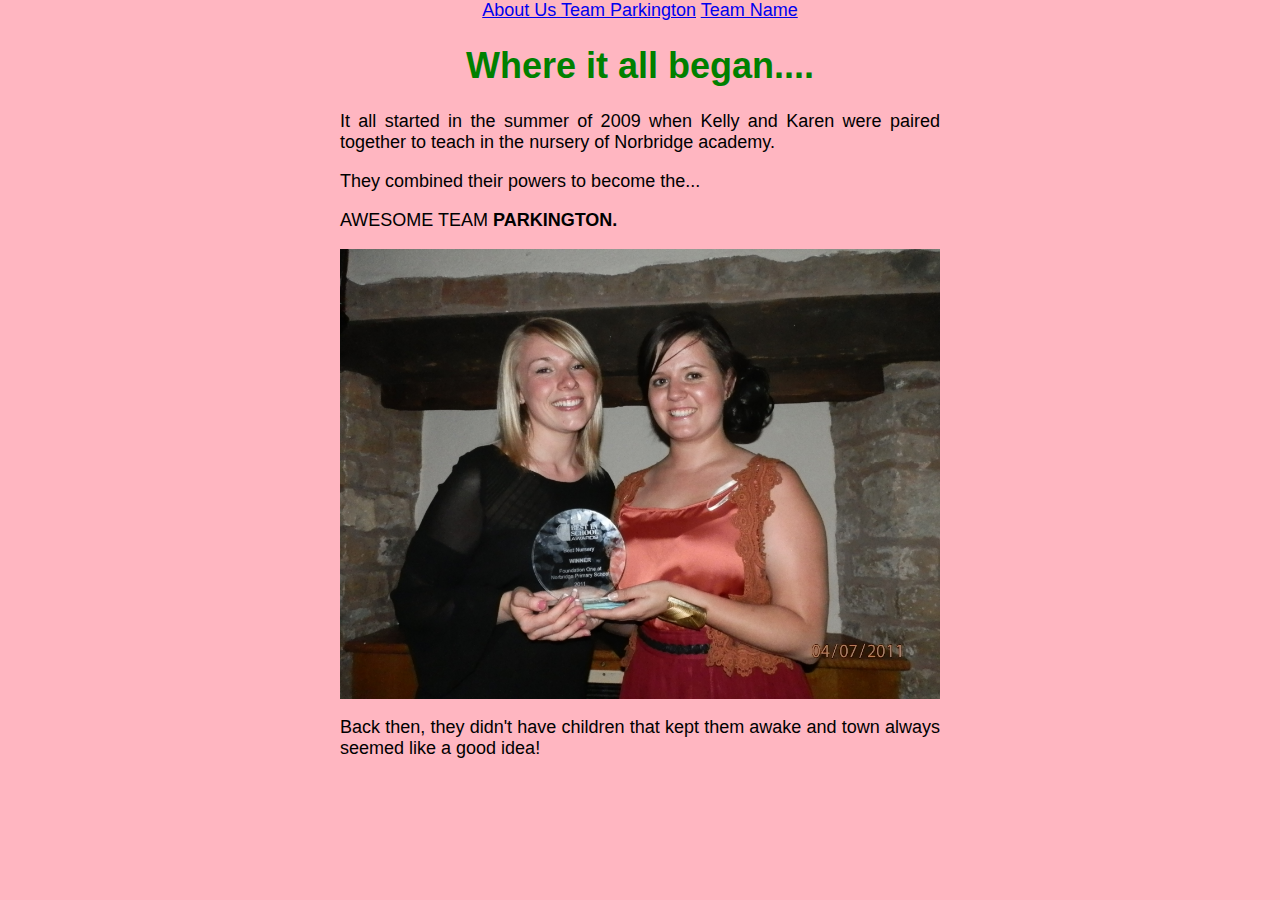
<file: parkington.html>
<html>

<head>
<link rel="stylesheet" href="styles.css"/>
</head>

<body>
<p class="navigation">

<a href="index.html"> About Us </a>
<a href="parkington.html"> Team Parkington</a>
<a href="whittingson.html"> Team Name</a>
</p>
<h1>Where it all began....</h1>
<p>It all started in the summer of 2009 when Kelly and Karen were paired together to teach in the nursery of Norbridge academy.</p>
<p>They combined their powers to become the...</p>
<p>AWESOME TEAM <strong>PARKINGTON.</strong></p>
<img src="PARKINGTON.JPG" width="400"/>
<p>Back then, they didn't have children that kept them awake and town always seemed like a good idea!</p>

<div id="disqus_thread"></div>
<script type="text/javascript">
    /* * * CONFIGURATION VARIABLES * * */
    var disqus_shortname = 'parkingtonblog';
    
    /* * * DON'T EDIT BELOW THIS LINE * * */
    (function() {
        var dsq = document.createElement('script'); dsq.type = 'text/javascript'; dsq.async = true;
        dsq.src = '//' + disqus_shortname + '.disqus.com/embed.js';
        (document.getElementsByTagName('head')[0] || document.getElementsByTagName('body')[0]).appendChild(dsq);
    })();
</script>
<noscript>Please enable JavaScript to view the <a href="https://disqus.com/?ref_noscript" rel="nofollow">comments powered by Disqus.</a></noscript>
</body>

</html>
</file>
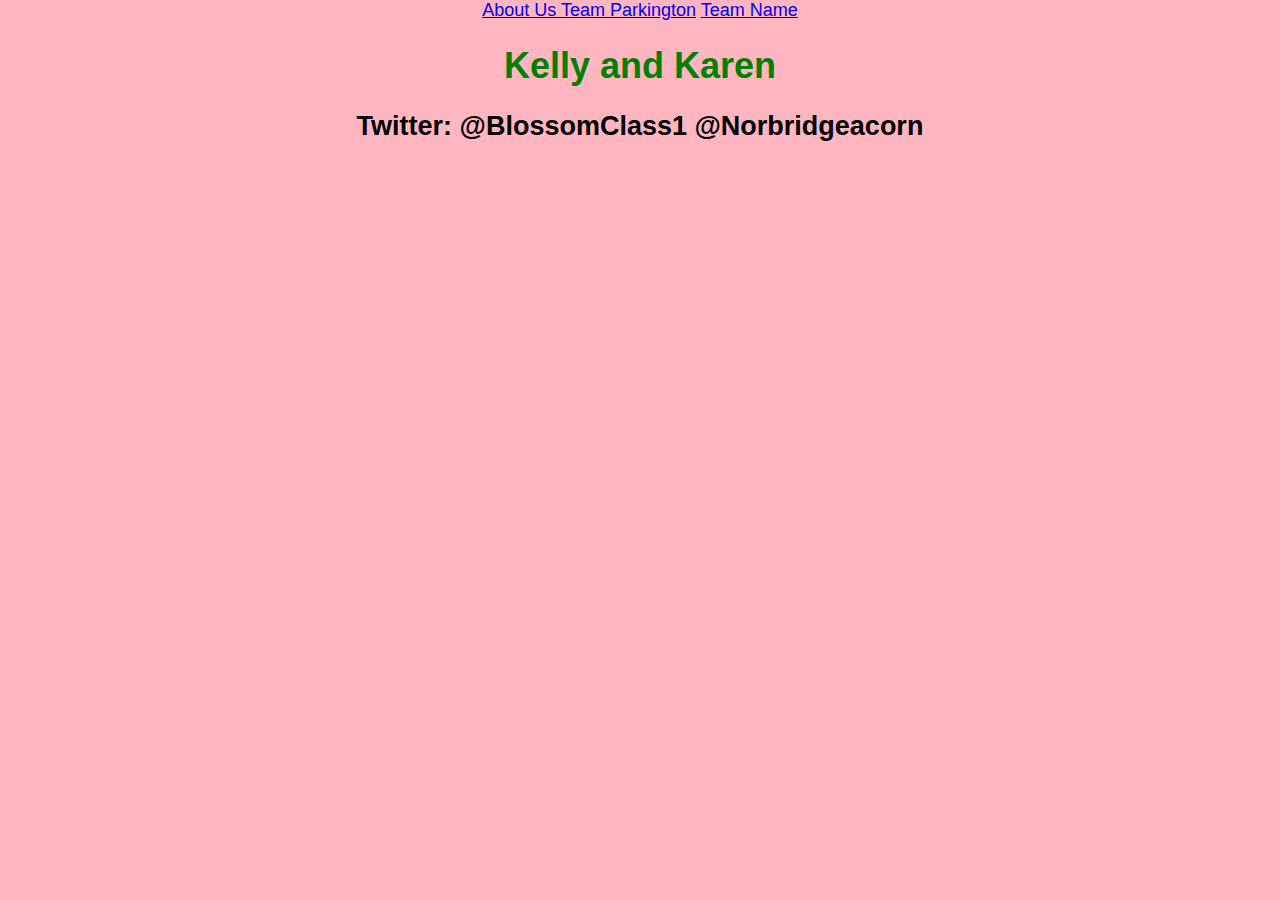
<file: whittingson.html>
<html>

	<head>
	
	<link rel="stylesheet" href="styles.css"/>
	
	</head>
	
	<body>
	<p class="navigation">
	<a href="index.html"> About Us </a>
	<a href="parkington.html"> Team Parkington</a> 
	<a href="whittingson.html"> Team Name</a>
	</p>
		<p> <h1>Kelly and Karen</h1>
<h2>Twitter: @BlossomClass1 @Norbridgeacorn</h2> 
<p Why Parkington?</p>

<p There is one simple answer to that question....it just sounded better</p> 

<div id="disqus_thread"></div>
<script type="text/javascript">
    /* * * CONFIGURATION VARIABLES * * */
    var disqus_shortname = 'parkingtonblog';
    
    /* * * DON'T EDIT BELOW THIS LINE * * */
    (function() {
        var dsq = document.createElement('script'); dsq.type = 'text/javascript'; dsq.async = true;
        dsq.src = '//' + disqus_shortname + '.disqus.com/embed.js';
        (document.getElementsByTagName('head')[0] || document.getElementsByTagName('body')[0]).appendChild(dsq);
    })();
</script>
<noscript>Please enable JavaScript to view the <a href="https://disqus.com/?ref_noscript" rel="nofollow">comments powered by Disqus.</a></noscript>
	
	</body>
	
	</html>
</file>
<file: styles.css>
html {
	background: LightPink;
	}
	
	body {
	font-size:18px;
	font-family:'Arial';
	margin: 0 auto;
	width: 600px;
	text-align: justify;
	
	}
	
	h1 {
	text-align: center;
	}
	h2 {
	text-align: center;
	}
	h1 {
	color: Green;
	}
	img {
	width: 100%;
	}
	p.navigation {
	text-align: center;
	}
</file>
